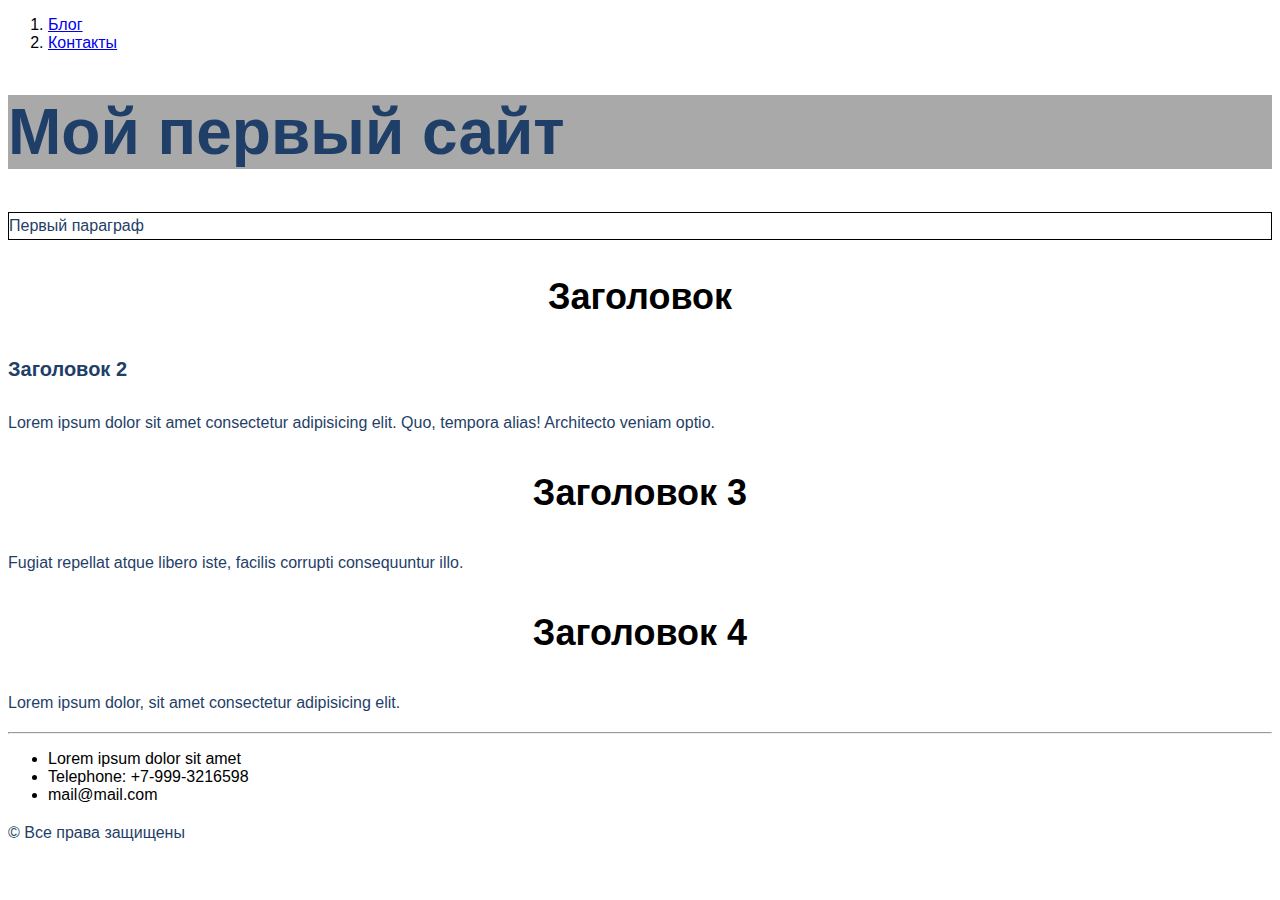
<file: Markov_Alexey_dz3/index.html>
<!DOCTYPE html>
<html lang="en">

<head>
    <meta charset="UTF-8">
    <meta http-equiv="X-UA-Compatible" content="IE=edge">
    <meta name="viewport" content="width=device-width, initial-scale=1.0">
    <title>Document</title>
    <link rel="stylesheet" href="style.css">
</head>

<body>
    <ol>
        <li><a href="box-blog/blog.html">Блог</a></li>
        <li><a href="contacts.html">Контакты</a></li>
    </ol>
    <h1 class="h1">Мой первый сайт</h1>
    <p class="border pstyle">Первый параграф</p>
    <h3 class="h3">Заголовок</h3>
    <h4 class="h4">Заголовок 2</h4>
    <p class="pstyle">Lorem ipsum dolor sit amet consectetur adipisicing elit. Quo, tempora alias! Architecto veniam
        optio.</p>
    <h3 class="h3">Заголовок 3</h3>
    <p class="pstyle">Fugiat repellat atque libero iste, facilis corrupti consequuntur illo.</p>
    <h3 class="h3">Заголовок 4</h3>
    <p class="pstyle">Lorem ipsum dolor, sit amet consectetur adipisicing elit.</p>
    <hr>
    <ul>
        <li>Lorem ipsum dolor sit amet</li>
        <li>Telephone: +7-999-3216598</li>
        <li>mail@mail.com</li>
    </ul>
    <p class="pstyle"> &copy Все права защищены</p>
</body>

</html>
</file>
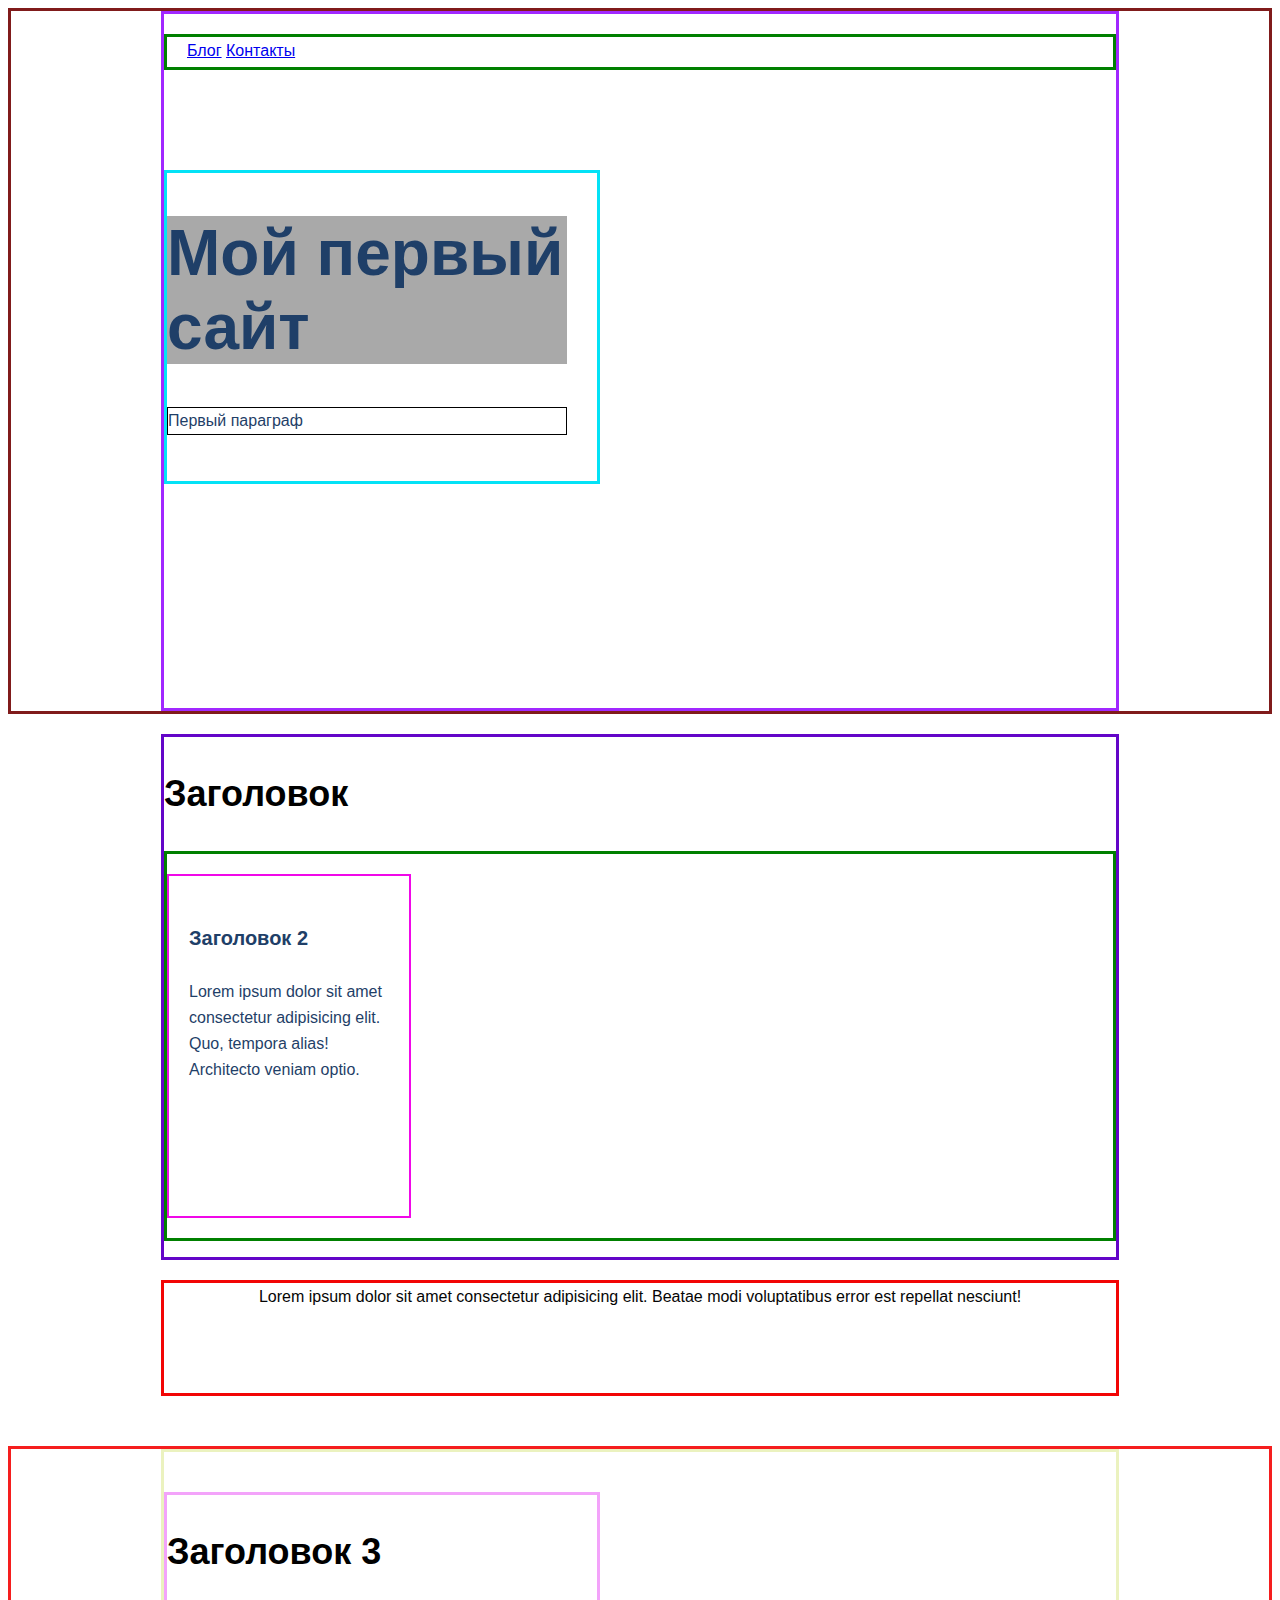
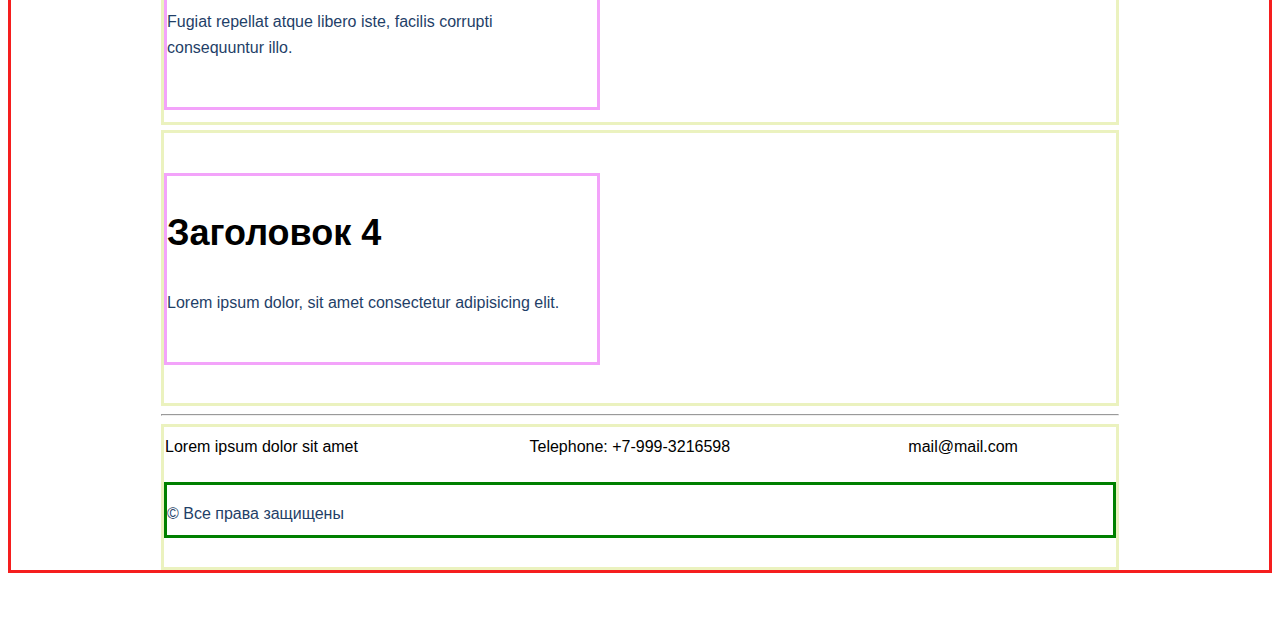
<file: Markov_Alexey_dz4/index.html>
<!DOCTYPE html>
<html lang="en">

<head>
    <meta charset="UTF-8">
    <meta http-equiv="X-UA-Compatible" content="IE=edge">
    <meta name="viewport" content="width=device-width, initial-scale=1.0">
    <title>Document</title>
    <link rel="stylesheet" href="style.css">
</head>

<body>
    <div class="top">
        <div class="top__content">
            <div class="menu">
                <a href="box-blog/blog.html">Блог</a>
                <a href="contacts.html">Контакты</a>
            </div>
            <div class="top__info">
                <h1 class="h1">Мой первый сайт</h1>
                <p class="border pstyle">Первый параграф</p>
            </div>
        </div>
    </div>
    <div class="Our__advantages">
        <h3 class="h3">Заголовок</h3>
        <div class="detail__advantages">
            <div class="benefits">
                <h4 class="h4">Заголовок 2</h4>
                <p class="pstyle">Lorem ipsum dolor sit amet consectetur adipisicing elit. Quo, tempora alias!
                    Architecto
                    veniam
                    optio.</p>
            </div>
        </div>
    </div>
    <p class="our_fin">
        Lorem ipsum dolor sit amet consectetur adipisicing elit. Beatae modi voluptatibus error est repellat nesciunt!
    </p>
    <div class="lover">
        <div class="lover_content">
            <div class="lover_info">
                <h3 class="h3">Заголовок 3</h3>
                <p class="pstyle">Fugiat repellat atque libero iste, facilis corrupti consequuntur illo.</p>
            </div>
        </div>
        <div class="lover_content">
            <div class="lover_info">
                <h3 class="h3">Заголовок 4</h3>
                <p class="pstyle">Lorem ipsum dolor, sit amet consectetur adipisicing elit.</p>
            </div>
        </div>
        <div class="hr">
            <hr>
        </div>
        <div class="lover_contact">
            <table class="iksweb">
                <tbody>
                    <tr>
                        <td> Lorem ipsum dolor sit amet </td>
                        <td> Telephone: +7-999-3216598</td>
                        <td> mail@mail.com</td>
                    </tr>
                </tbody>
            </table>
            <div class="lover_rights">
                <p class="pstyle"> &copy Все права защищены</p>
            </div>
        </div>
    </div>
</body>

</html>
</file>
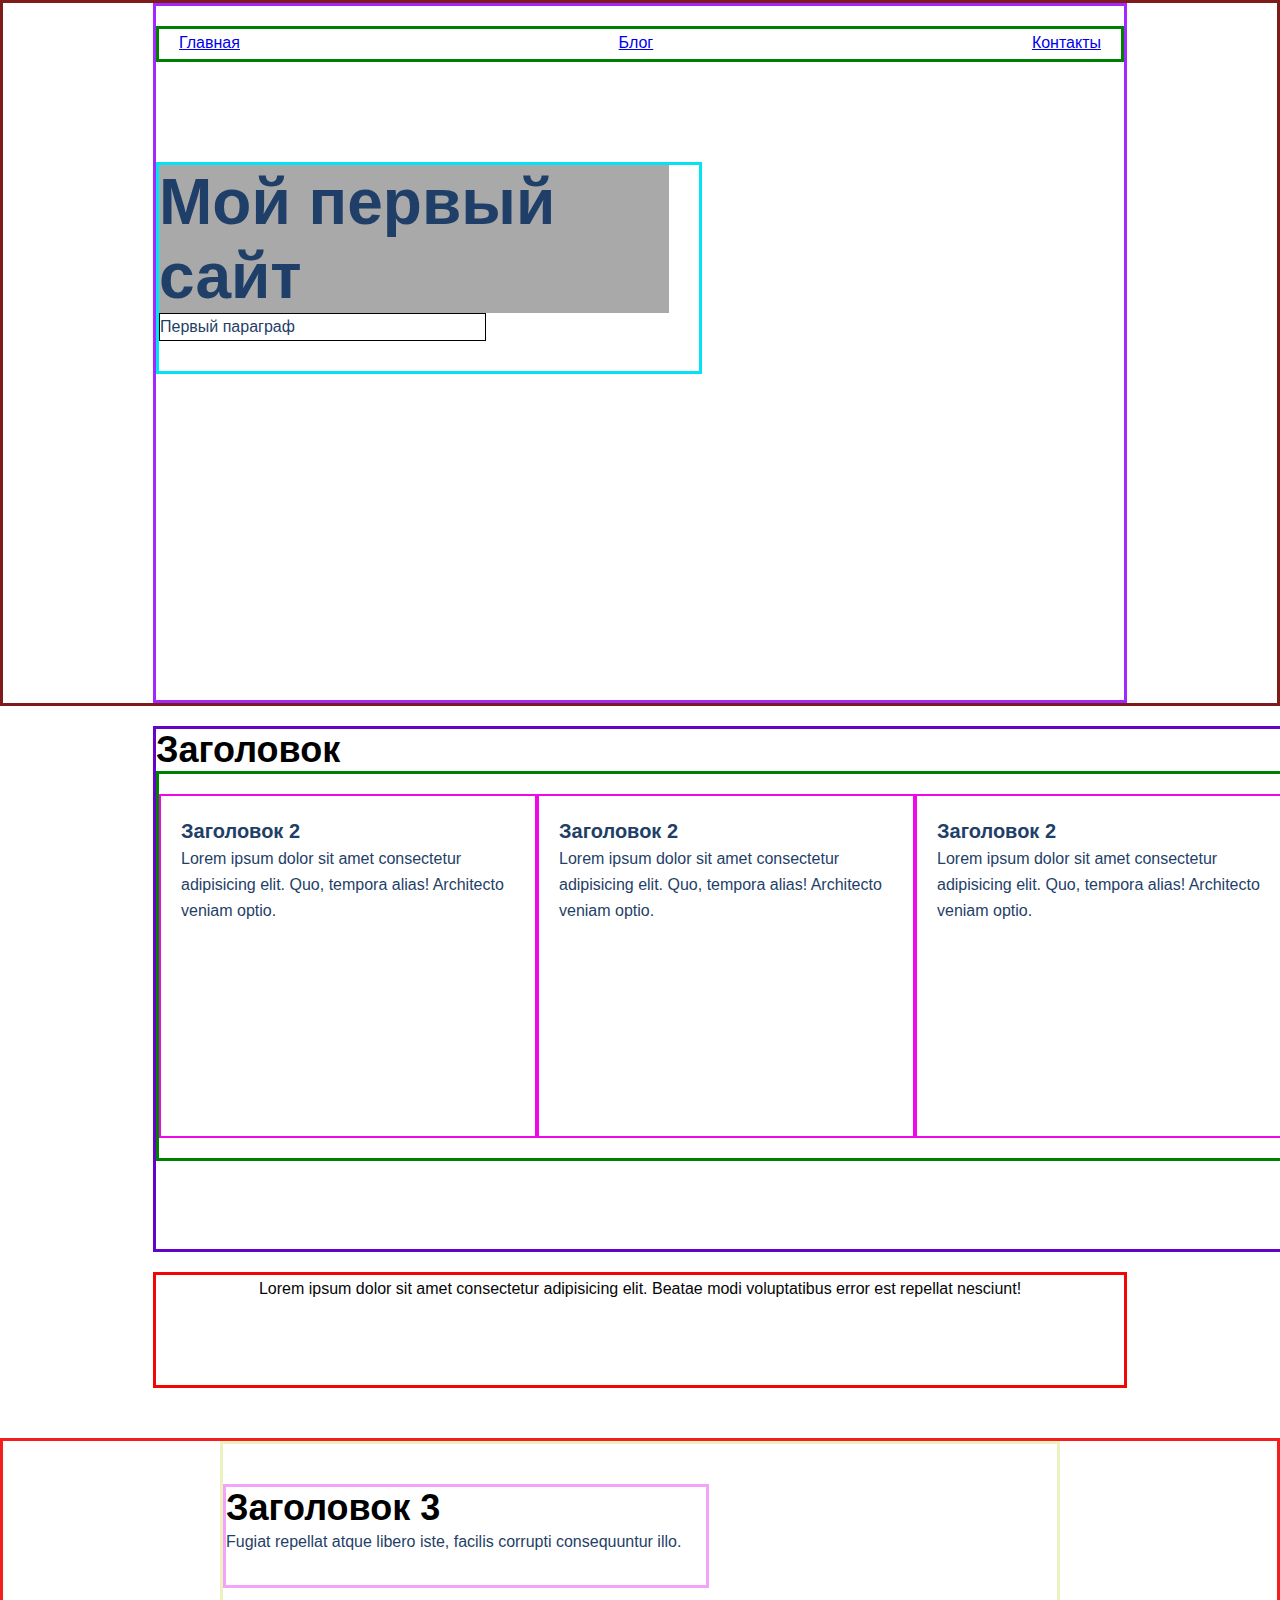
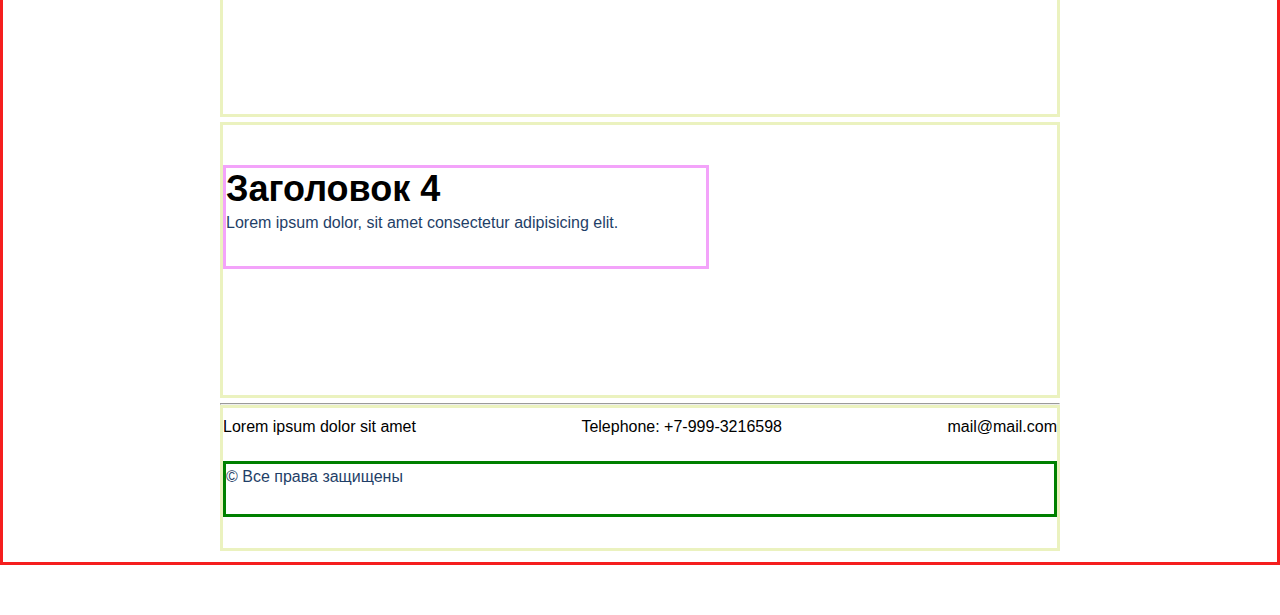
<file: Markov_Alexey_dz5/index.html>
<!DOCTYPE html>
<html lang="en">

<head>
    <meta charset="UTF-8">
    <meta http-equiv="X-UA-Compatible" content="IE=edge">
    <meta name="viewport" content="width=device-width, initial-scale=1.0">
    <title>Document</title>
    <link rel="stylesheet" href="style.css">
</head>

<body>
    <div class="top">
        <div class="top__content">
            <div class="menu">
                <a href="index.html">Главная</a>
                <a href="box-blog/blog.html">Блог</a>
                <a href="contacts.html">Контакты</a>
            </div>
            <div class="top__info">
                <h1 class="h1">Мой первый сайт</h1>
                <p class="border pstyle first">Первый параграф</p>
            </div>
        </div>
    </div>
    <div class="Our__advantages container">
        <h3 class="h3">Заголовок</h3>
        <div class="detail__advantages">
            <div class="benefits benefits_1  ">
                <h4 class="h4">Заголовок 2</h4>
                <p class="pstyle">Lorem ipsum dolor sit amet consectetur adipisicing elit. Quo, tempora alias!
                    Architecto
                    veniam
                    optio.</p>
            </div>
            <div class="benefits benefits_2">
                <h4 class="h4">Заголовок 2</h4>
                <p class="pstyle">Lorem ipsum dolor sit amet consectetur adipisicing elit. Quo, tempora alias!
                    Architecto
                    veniam
                    optio.</p>
            </div>
            <div class="benefits benefits_3">
                <h4 class="h4">Заголовок 2</h4>
                <p class="pstyle">Lorem ipsum dolor sit amet consectetur adipisicing elit. Quo, tempora alias!
                    Architecto
                    veniam
                    optio.</p>
            </div>
        </div>
    </div>
    <p class="our_fin">
        Lorem ipsum dolor sit amet consectetur adipisicing elit. Beatae modi voluptatibus error est repellat nesciunt!
    </p>
    <div class="footer">
        <div class="container">
            <div class="lover_content">
                <div class="lover_info">
                    <h3 class="h3">Заголовок 3</h3>
                    <p class="pstyle_1">Fugiat repellat atque libero iste, facilis corrupti consequuntur illo.</p>
                </div>
            </div>
            <div class="lover_content">
                <div class="lover_info">
                    <h3 class="h3">Заголовок 4</h3>
                    <p class="pstyle_1">Lorem ipsum dolor, sit amet consectetur adipisicing elit.</p>
                </div>
            </div>
            <div class="hr">
                <hr>
            </div>
            <div class="lover_contact">
                <div class="iksweb">
                    <li>Lorem ipsum dolor sit amet</li>

                    <li>Telephone: +7-999-3216598</li>
                    <li>mail@mail.com</li>

                </div>
                <div class="lover_rights">
                    <p class="pstyle"> &copy Все права защищены</p>
                </div>
            </div>
        </div>
    </div>
</body>

</html>
</file>
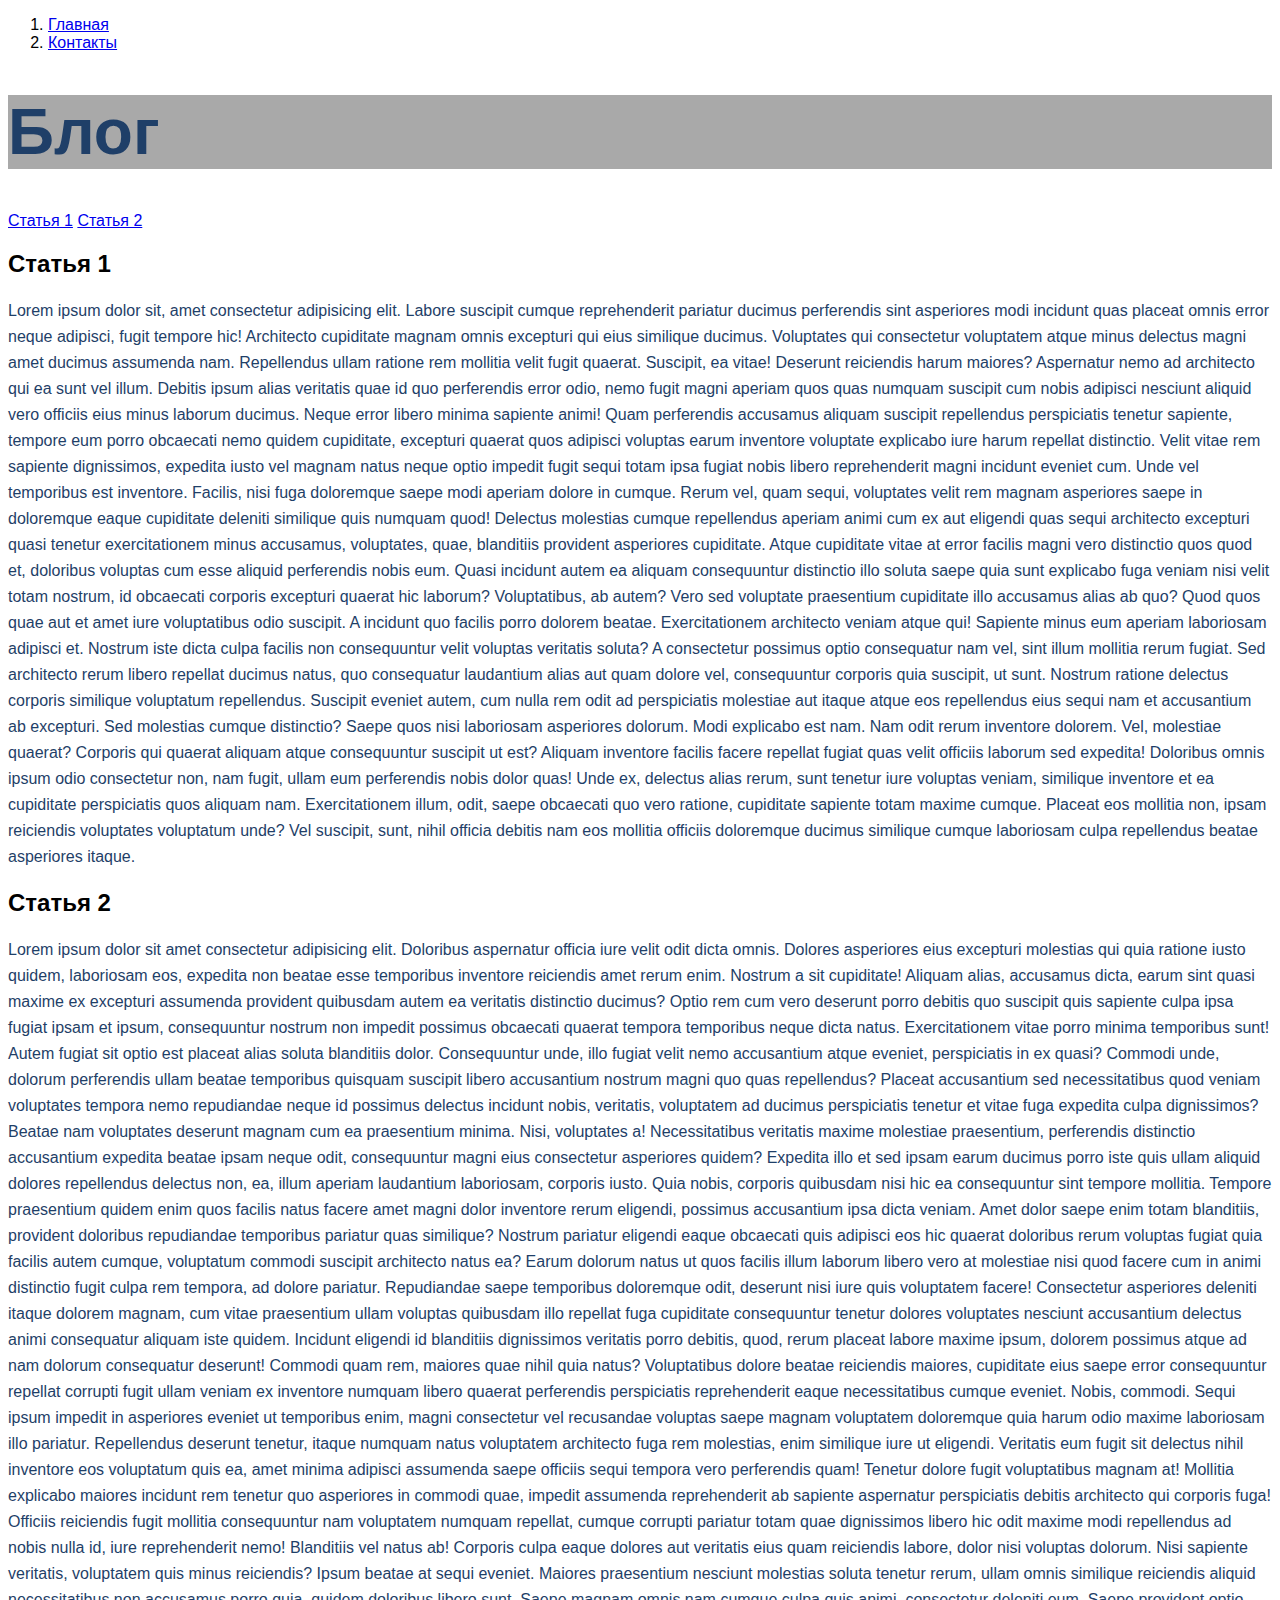
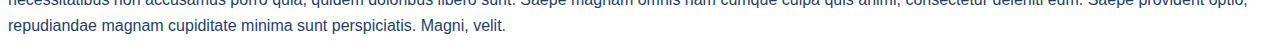
<file: Markov_Alexey_dz3/box-blog/blog.html>
<!DOCTYPE html>
<html lang="en">

<head>
    <meta charset="UTF-8">
    <meta http-equiv="X-UA-Compatible" content="IE=edge">
    <meta name="viewport" content="width=device-width, initial-scale=1.0">
    <title>Document</title>
    <link rel="stylesheet" href="../style.css">
</head>

<body>
    <ol>
        <li><a href="../index.html">Главная</a></li>
        <li><a href="../contacts.html">Контакты</a></li>
    </ol>
    <h1 class="h1">Блог</h1>
    <a href="#article-1">Статья 1</a>
    <a href="#article-2">Статья 2</a>
    <h2 id="article-1">Статья 1</h2>
    <p class="pstyle">Lorem ipsum dolor sit, amet consectetur adipisicing elit. Labore suscipit cumque reprehenderit
        pariatur ducimus
        perferendis sint asperiores modi incidunt quas placeat omnis error neque adipisci, fugit tempore hic! Architecto
        cupiditate magnam omnis excepturi qui eius similique ducimus. Voluptates qui consectetur voluptatem atque minus
        delectus magni amet ducimus assumenda nam. Repellendus ullam ratione rem mollitia velit fugit quaerat. Suscipit,
        ea vitae! Deserunt reiciendis harum maiores? Aspernatur nemo ad architecto qui ea sunt vel illum. Debitis ipsum
        alias veritatis quae id quo perferendis error odio, nemo fugit magni aperiam quos quas numquam suscipit cum
        nobis adipisci nesciunt aliquid vero officiis eius minus laborum ducimus. Neque error libero minima sapiente
        animi! Quam perferendis accusamus aliquam suscipit repellendus perspiciatis tenetur sapiente, tempore eum porro
        obcaecati nemo quidem cupiditate, excepturi quaerat quos adipisci voluptas earum inventore voluptate explicabo
        iure harum repellat distinctio. Velit vitae rem sapiente dignissimos, expedita iusto vel magnam natus neque
        optio impedit fugit sequi totam ipsa fugiat nobis libero reprehenderit magni incidunt eveniet cum. Unde vel
        temporibus est inventore. Facilis, nisi fuga doloremque saepe modi aperiam dolore in cumque. Rerum vel, quam
        sequi, voluptates velit rem magnam asperiores saepe in doloremque eaque cupiditate deleniti similique quis
        numquam quod! Delectus molestias cumque repellendus aperiam animi cum ex aut eligendi quas sequi architecto
        excepturi quasi tenetur exercitationem minus accusamus, voluptates, quae, blanditiis provident asperiores
        cupiditate. Atque cupiditate vitae at error facilis magni vero distinctio quos quod et, doloribus voluptas cum
        esse aliquid perferendis nobis eum. Quasi incidunt autem ea aliquam consequuntur distinctio illo soluta saepe
        quia sunt explicabo fuga veniam nisi velit totam nostrum, id obcaecati corporis excepturi quaerat hic laborum?
        Voluptatibus, ab autem? Vero sed voluptate praesentium cupiditate illo accusamus alias ab quo? Quod quos quae
        aut et amet iure voluptatibus odio suscipit. A incidunt quo facilis porro dolorem beatae. Exercitationem
        architecto veniam atque qui! Sapiente minus eum aperiam laboriosam adipisci et. Nostrum iste dicta culpa facilis
        non consequuntur velit voluptas veritatis soluta? A consectetur possimus optio consequatur nam vel, sint illum
        mollitia rerum fugiat. Sed architecto rerum libero repellat ducimus natus, quo consequatur laudantium alias aut
        quam dolore vel, consequuntur corporis quia suscipit, ut sunt. Nostrum ratione delectus corporis similique
        voluptatum repellendus. Suscipit eveniet autem, cum nulla rem odit ad perspiciatis molestiae aut itaque atque
        eos repellendus eius sequi nam et accusantium ab excepturi. Sed molestias cumque distinctio? Saepe quos nisi
        laboriosam asperiores dolorum. Modi explicabo est nam. Nam odit rerum inventore dolorem. Vel, molestiae quaerat?
        Corporis qui quaerat aliquam atque consequuntur suscipit ut est? Aliquam inventore facilis facere repellat
        fugiat quas velit officiis laborum sed expedita! Doloribus omnis ipsum odio consectetur non, nam fugit, ullam
        eum perferendis nobis dolor quas! Unde ex, delectus alias rerum, sunt tenetur iure voluptas veniam, similique
        inventore et ea cupiditate perspiciatis quos aliquam nam. Exercitationem illum, odit, saepe obcaecati quo vero
        ratione, cupiditate sapiente totam maxime cumque. Placeat eos mollitia non, ipsam reiciendis voluptates
        voluptatum unde? Vel suscipit, sunt, nihil officia debitis nam eos mollitia officiis doloremque ducimus
        similique cumque laboriosam culpa repellendus beatae asperiores itaque.</p>
    <h2 id="article-2">Статья 2</h2>
    <p class="pstyle">Lorem ipsum dolor sit amet consectetur adipisicing elit. Doloribus aspernatur officia iure velit
        odit dicta
        omnis. Dolores asperiores eius excepturi molestias qui quia ratione iusto quidem, laboriosam eos, expedita non
        beatae esse temporibus inventore reiciendis amet rerum enim. Nostrum a sit cupiditate! Aliquam alias, accusamus
        dicta, earum sint quasi maxime ex excepturi assumenda provident quibusdam autem ea veritatis distinctio ducimus?
        Optio rem cum vero deserunt porro debitis quo suscipit quis sapiente culpa ipsa fugiat ipsam et ipsum,
        consequuntur nostrum non impedit possimus obcaecati quaerat tempora temporibus neque dicta natus. Exercitationem
        vitae porro minima temporibus sunt! Autem fugiat sit optio est placeat alias soluta blanditiis dolor.
        Consequuntur unde, illo fugiat velit nemo accusantium atque eveniet, perspiciatis in ex quasi? Commodi unde,
        dolorum perferendis ullam beatae temporibus quisquam suscipit libero accusantium nostrum magni quo quas
        repellendus? Placeat accusantium sed necessitatibus quod veniam voluptates tempora nemo repudiandae neque id
        possimus delectus incidunt nobis, veritatis, voluptatem ad ducimus perspiciatis tenetur et vitae fuga expedita
        culpa dignissimos? Beatae nam voluptates deserunt magnam cum ea praesentium minima. Nisi, voluptates a!
        Necessitatibus veritatis maxime molestiae praesentium, perferendis distinctio accusantium expedita beatae ipsam
        neque odit, consequuntur magni eius consectetur asperiores quidem? Expedita illo et sed ipsam earum ducimus
        porro iste quis ullam aliquid dolores repellendus delectus non, ea, illum aperiam laudantium laboriosam,
        corporis iusto. Quia nobis, corporis quibusdam nisi hic ea consequuntur sint tempore mollitia. Tempore
        praesentium quidem enim quos facilis natus facere amet magni dolor inventore rerum eligendi, possimus
        accusantium ipsa dicta veniam. Amet dolor saepe enim totam blanditiis, provident doloribus repudiandae
        temporibus pariatur quas similique? Nostrum pariatur eligendi eaque obcaecati quis adipisci eos hic quaerat
        doloribus rerum voluptas fugiat quia facilis autem cumque, voluptatum commodi suscipit architecto natus ea?
        Earum dolorum natus ut quos facilis illum laborum libero vero at molestiae nisi quod facere cum in animi
        distinctio fugit culpa rem tempora, ad dolore pariatur. Repudiandae saepe temporibus doloremque odit, deserunt
        nisi iure quis voluptatem facere! Consectetur asperiores deleniti itaque dolorem magnam, cum vitae praesentium
        ullam voluptas quibusdam illo repellat fuga cupiditate consequuntur tenetur dolores voluptates nesciunt
        accusantium delectus animi consequatur aliquam iste quidem. Incidunt eligendi id blanditiis dignissimos
        veritatis porro debitis, quod, rerum placeat labore maxime ipsum, dolorem possimus atque ad nam dolorum
        consequatur deserunt! Commodi quam rem, maiores quae nihil quia natus? Voluptatibus dolore beatae reiciendis
        maiores, cupiditate eius saepe error consequuntur repellat corrupti fugit ullam veniam ex inventore numquam
        libero quaerat perferendis perspiciatis reprehenderit eaque necessitatibus cumque eveniet. Nobis, commodi. Sequi
        ipsum impedit in asperiores eveniet ut temporibus enim, magni consectetur vel recusandae voluptas saepe magnam
        voluptatem doloremque quia harum odio maxime laboriosam illo pariatur. Repellendus deserunt tenetur, itaque
        numquam natus voluptatem architecto fuga rem molestias, enim similique iure ut eligendi. Veritatis eum fugit sit
        delectus nihil inventore eos voluptatum quis ea, amet minima adipisci assumenda saepe officiis sequi tempora
        vero perferendis quam! Tenetur dolore fugit voluptatibus magnam at! Mollitia explicabo maiores incidunt rem
        tenetur quo asperiores in commodi quae, impedit assumenda reprehenderit ab sapiente aspernatur perspiciatis
        debitis architecto qui corporis fuga! Officiis reiciendis fugit mollitia consequuntur nam voluptatem numquam
        repellat, cumque corrupti pariatur totam quae dignissimos libero hic odit maxime modi repellendus ad nobis nulla
        id, iure reprehenderit nemo! Blanditiis vel natus ab! Corporis culpa eaque dolores aut veritatis eius quam
        reiciendis labore, dolor nisi voluptas dolorum. Nisi sapiente veritatis, voluptatem quis minus reiciendis? Ipsum
        beatae at sequi eveniet. Maiores praesentium nesciunt molestias soluta tenetur rerum, ullam omnis similique
        reiciendis aliquid necessitatibus non accusamus porro quia, quidem doloribus libero sunt. Saepe magnam omnis nam
        cumque culpa quis animi, consectetur deleniti eum. Saepe provident optio, repudiandae magnam cupiditate minima
        sunt perspiciatis. Magni, velit.</p>
</body>

</html>
</file>
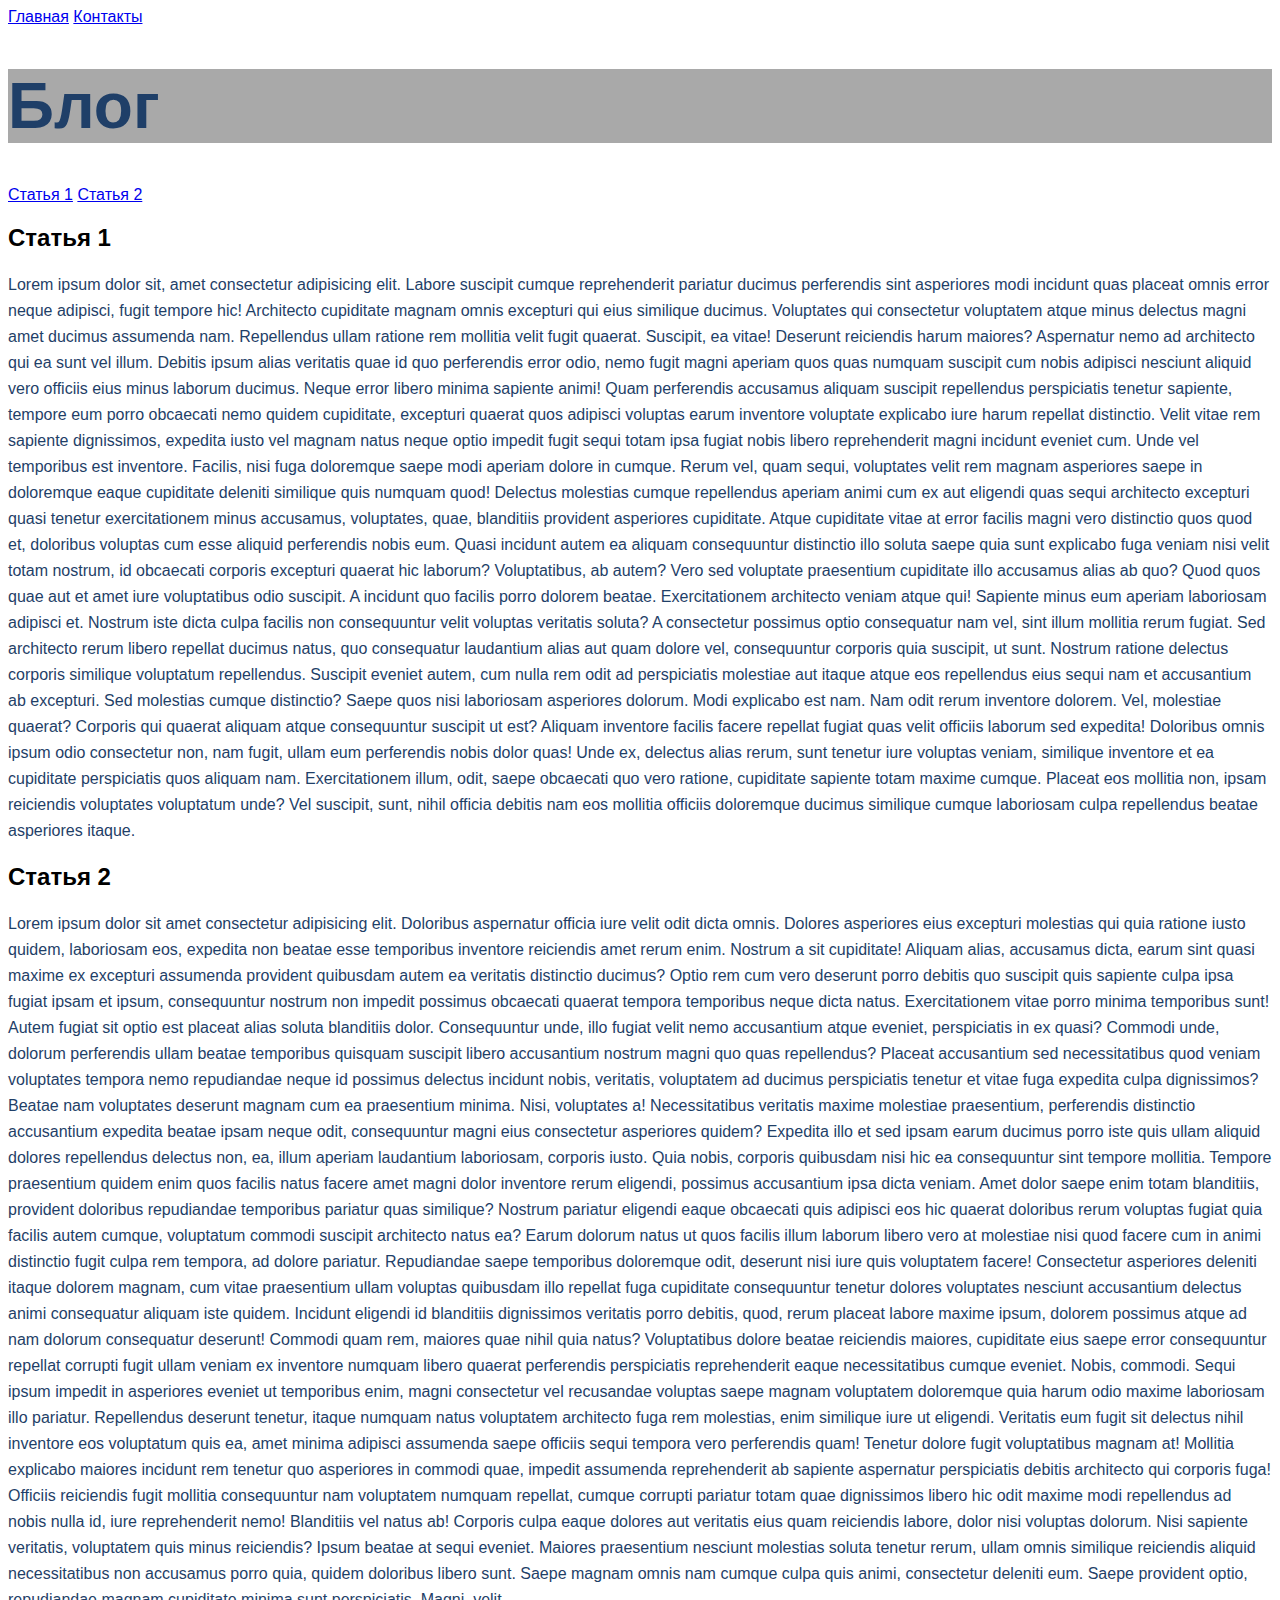
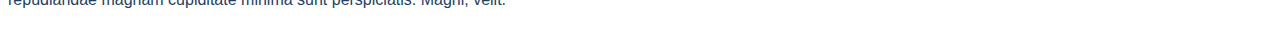
<file: Markov_Alexey_dz4/box-blog/blog.html>
<!DOCTYPE html>
<html lang="en">

<head>
    <meta charset="UTF-8">
    <meta http-equiv="X-UA-Compatible" content="IE=edge">
    <meta name="viewport" content="width=device-width, initial-scale=1.0">
    <title>Document</title>
    <link rel="stylesheet" href="../style.css">
</head>

<body>

    <a href="../index.html">Главная</a>
    <a href="../contacts.html">Контакты</a>

    <h1 class="h1">Блог</h1>
    <a href="#article-1">Статья 1</a>
    <a href="#article-2">Статья 2</a>
    <h2 id="article-1">Статья 1</h2>
    <p class="pstyle">Lorem ipsum dolor sit, amet consectetur adipisicing elit. Labore suscipit cumque reprehenderit
        pariatur ducimus
        perferendis sint asperiores modi incidunt quas placeat omnis error neque adipisci, fugit tempore hic! Architecto
        cupiditate magnam omnis excepturi qui eius similique ducimus. Voluptates qui consectetur voluptatem atque minus
        delectus magni amet ducimus assumenda nam. Repellendus ullam ratione rem mollitia velit fugit quaerat. Suscipit,
        ea vitae! Deserunt reiciendis harum maiores? Aspernatur nemo ad architecto qui ea sunt vel illum. Debitis ipsum
        alias veritatis quae id quo perferendis error odio, nemo fugit magni aperiam quos quas numquam suscipit cum
        nobis adipisci nesciunt aliquid vero officiis eius minus laborum ducimus. Neque error libero minima sapiente
        animi! Quam perferendis accusamus aliquam suscipit repellendus perspiciatis tenetur sapiente, tempore eum porro
        obcaecati nemo quidem cupiditate, excepturi quaerat quos adipisci voluptas earum inventore voluptate explicabo
        iure harum repellat distinctio. Velit vitae rem sapiente dignissimos, expedita iusto vel magnam natus neque
        optio impedit fugit sequi totam ipsa fugiat nobis libero reprehenderit magni incidunt eveniet cum. Unde vel
        temporibus est inventore. Facilis, nisi fuga doloremque saepe modi aperiam dolore in cumque. Rerum vel, quam
        sequi, voluptates velit rem magnam asperiores saepe in doloremque eaque cupiditate deleniti similique quis
        numquam quod! Delectus molestias cumque repellendus aperiam animi cum ex aut eligendi quas sequi architecto
        excepturi quasi tenetur exercitationem minus accusamus, voluptates, quae, blanditiis provident asperiores
        cupiditate. Atque cupiditate vitae at error facilis magni vero distinctio quos quod et, doloribus voluptas cum
        esse aliquid perferendis nobis eum. Quasi incidunt autem ea aliquam consequuntur distinctio illo soluta saepe
        quia sunt explicabo fuga veniam nisi velit totam nostrum, id obcaecati corporis excepturi quaerat hic laborum?
        Voluptatibus, ab autem? Vero sed voluptate praesentium cupiditate illo accusamus alias ab quo? Quod quos quae
        aut et amet iure voluptatibus odio suscipit. A incidunt quo facilis porro dolorem beatae. Exercitationem
        architecto veniam atque qui! Sapiente minus eum aperiam laboriosam adipisci et. Nostrum iste dicta culpa facilis
        non consequuntur velit voluptas veritatis soluta? A consectetur possimus optio consequatur nam vel, sint illum
        mollitia rerum fugiat. Sed architecto rerum libero repellat ducimus natus, quo consequatur laudantium alias aut
        quam dolore vel, consequuntur corporis quia suscipit, ut sunt. Nostrum ratione delectus corporis similique
        voluptatum repellendus. Suscipit eveniet autem, cum nulla rem odit ad perspiciatis molestiae aut itaque atque
        eos repellendus eius sequi nam et accusantium ab excepturi. Sed molestias cumque distinctio? Saepe quos nisi
        laboriosam asperiores dolorum. Modi explicabo est nam. Nam odit rerum inventore dolorem. Vel, molestiae quaerat?
        Corporis qui quaerat aliquam atque consequuntur suscipit ut est? Aliquam inventore facilis facere repellat
        fugiat quas velit officiis laborum sed expedita! Doloribus omnis ipsum odio consectetur non, nam fugit, ullam
        eum perferendis nobis dolor quas! Unde ex, delectus alias rerum, sunt tenetur iure voluptas veniam, similique
        inventore et ea cupiditate perspiciatis quos aliquam nam. Exercitationem illum, odit, saepe obcaecati quo vero
        ratione, cupiditate sapiente totam maxime cumque. Placeat eos mollitia non, ipsam reiciendis voluptates
        voluptatum unde? Vel suscipit, sunt, nihil officia debitis nam eos mollitia officiis doloremque ducimus
        similique cumque laboriosam culpa repellendus beatae asperiores itaque.</p>
    <h2 id="article-2">Статья 2</h2>
    <p class="pstyle">Lorem ipsum dolor sit amet consectetur adipisicing elit. Doloribus aspernatur officia iure velit
        odit dicta
        omnis. Dolores asperiores eius excepturi molestias qui quia ratione iusto quidem, laboriosam eos, expedita non
        beatae esse temporibus inventore reiciendis amet rerum enim. Nostrum a sit cupiditate! Aliquam alias, accusamus
        dicta, earum sint quasi maxime ex excepturi assumenda provident quibusdam autem ea veritatis distinctio ducimus?
        Optio rem cum vero deserunt porro debitis quo suscipit quis sapiente culpa ipsa fugiat ipsam et ipsum,
        consequuntur nostrum non impedit possimus obcaecati quaerat tempora temporibus neque dicta natus. Exercitationem
        vitae porro minima temporibus sunt! Autem fugiat sit optio est placeat alias soluta blanditiis dolor.
        Consequuntur unde, illo fugiat velit nemo accusantium atque eveniet, perspiciatis in ex quasi? Commodi unde,
        dolorum perferendis ullam beatae temporibus quisquam suscipit libero accusantium nostrum magni quo quas
        repellendus? Placeat accusantium sed necessitatibus quod veniam voluptates tempora nemo repudiandae neque id
        possimus delectus incidunt nobis, veritatis, voluptatem ad ducimus perspiciatis tenetur et vitae fuga expedita
        culpa dignissimos? Beatae nam voluptates deserunt magnam cum ea praesentium minima. Nisi, voluptates a!
        Necessitatibus veritatis maxime molestiae praesentium, perferendis distinctio accusantium expedita beatae ipsam
        neque odit, consequuntur magni eius consectetur asperiores quidem? Expedita illo et sed ipsam earum ducimus
        porro iste quis ullam aliquid dolores repellendus delectus non, ea, illum aperiam laudantium laboriosam,
        corporis iusto. Quia nobis, corporis quibusdam nisi hic ea consequuntur sint tempore mollitia. Tempore
        praesentium quidem enim quos facilis natus facere amet magni dolor inventore rerum eligendi, possimus
        accusantium ipsa dicta veniam. Amet dolor saepe enim totam blanditiis, provident doloribus repudiandae
        temporibus pariatur quas similique? Nostrum pariatur eligendi eaque obcaecati quis adipisci eos hic quaerat
        doloribus rerum voluptas fugiat quia facilis autem cumque, voluptatum commodi suscipit architecto natus ea?
        Earum dolorum natus ut quos facilis illum laborum libero vero at molestiae nisi quod facere cum in animi
        distinctio fugit culpa rem tempora, ad dolore pariatur. Repudiandae saepe temporibus doloremque odit, deserunt
        nisi iure quis voluptatem facere! Consectetur asperiores deleniti itaque dolorem magnam, cum vitae praesentium
        ullam voluptas quibusdam illo repellat fuga cupiditate consequuntur tenetur dolores voluptates nesciunt
        accusantium delectus animi consequatur aliquam iste quidem. Incidunt eligendi id blanditiis dignissimos
        veritatis porro debitis, quod, rerum placeat labore maxime ipsum, dolorem possimus atque ad nam dolorum
        consequatur deserunt! Commodi quam rem, maiores quae nihil quia natus? Voluptatibus dolore beatae reiciendis
        maiores, cupiditate eius saepe error consequuntur repellat corrupti fugit ullam veniam ex inventore numquam
        libero quaerat perferendis perspiciatis reprehenderit eaque necessitatibus cumque eveniet. Nobis, commodi. Sequi
        ipsum impedit in asperiores eveniet ut temporibus enim, magni consectetur vel recusandae voluptas saepe magnam
        voluptatem doloremque quia harum odio maxime laboriosam illo pariatur. Repellendus deserunt tenetur, itaque
        numquam natus voluptatem architecto fuga rem molestias, enim similique iure ut eligendi. Veritatis eum fugit sit
        delectus nihil inventore eos voluptatum quis ea, amet minima adipisci assumenda saepe officiis sequi tempora
        vero perferendis quam! Tenetur dolore fugit voluptatibus magnam at! Mollitia explicabo maiores incidunt rem
        tenetur quo asperiores in commodi quae, impedit assumenda reprehenderit ab sapiente aspernatur perspiciatis
        debitis architecto qui corporis fuga! Officiis reiciendis fugit mollitia consequuntur nam voluptatem numquam
        repellat, cumque corrupti pariatur totam quae dignissimos libero hic odit maxime modi repellendus ad nobis nulla
        id, iure reprehenderit nemo! Blanditiis vel natus ab! Corporis culpa eaque dolores aut veritatis eius quam
        reiciendis labore, dolor nisi voluptas dolorum. Nisi sapiente veritatis, voluptatem quis minus reiciendis? Ipsum
        beatae at sequi eveniet. Maiores praesentium nesciunt molestias soluta tenetur rerum, ullam omnis similique
        reiciendis aliquid necessitatibus non accusamus porro quia, quidem doloribus libero sunt. Saepe magnam omnis nam
        cumque culpa quis animi, consectetur deleniti eum. Saepe provident optio, repudiandae magnam cupiditate minima
        sunt perspiciatis. Magni, velit.</p>
</body>

</html>
</file>
<file: Markov_Alexey_dz3/style.css>
/*Внешний вид*/
body {
    font-family: sans-serif
}

p {
    color: lightcoral;
}

/*
Стили
для
параграфа
*/
h1 {
    background-color: darkgray;
}

.border {
    border: 1px solid black;
    color: #070706;
}

.pstyle {
    font-size: 16px;
    line-height: 26px;
    color: #1F3F68;
}

.h1 {
    font-size: 64px;
    color: #1F3F68;
}

.conh2 {
    font-weight: 500;
    font-size: 44px;
    text-align: center;
}

.h3 {
    font-size: 36px;
    text-align: center;
}

.h4 {
    font-size: 20px;
    line-height: 30px;
    color: #1F3F68;
}

.inputarea {
    border: 1px solid #356EAD;
    box-sizing: border-box;
    border-radius: 10px;
    opacity: 0.4;
}

.submit {
    background: #5A98D0;
    box-shadow: 5px 20px 50px rgba(16, 112, 177, 0.2);
    border-radius: 10px;
    font-weight: 500;
    font-size: 16px;
    line-height: 26px;
    text-align: center;
    color: #FFFFFF;
    text-transform: uppercase;
}

.reset {
    background: #f20505;
    box-shadow: 5px 20px 50px rgba(16, 112, 177, 0.2);
    border-radius: 10px;
    font-weight: 500;
    font-size: 16px;
    line-height: 26px;
    text-align: center;
    color: #050505;
    text-transform: uppercase
}
</file>
<file: Markov_Alexey_dz4/style.css>
/*Внешний вид*/
body {
    font-family: sans-serif
}

p {
    color: lightcoral;
}

/*
Стили
для
параграфа
*/
h1 {
    background-color: darkgray;
}

.border {
    border: 1px solid black;
    color: #070706;
}

.pstyle {
    /* font-size: ; */
    line-height: 26px;
    color: #1F3F68;
}

.h1 {
    font-size: 64px;
    color: #1F3F68;
}

.conh2 {
    font-weight: 500;
    font-size: 44px;
    text-align: center;
}

.h3 {
    font-size: 36px;
}

.h4 {
    font-size: 20px;
    line-height: 30px;
    color: #1F3F68;
}

.inputarea {
    border: 1px solid #356EAD;
    box-sizing: border-box;
    border-radius: 10px;
    opacity: 0.4;
}

.submit {
    background: #5A98D0;
    box-shadow: 5px 20px 50px rgba(16, 112, 177, 0.2);
    border-radius: 10px;
    font-weight: 500;
    font-size: 16px;
    line-height: 26px;
    text-align: center;
    color: #FFFFFF;
    text-transform: uppercase;
}

.reset {
    background: #f20505;
    box-shadow: 5px 20px 50px rgba(16, 112, 177, 0.2);
    border-radius: 10px;
    font-weight: 500;
    font-size: 16px;
    line-height: 26px;
    text-align: center;
    color: #050505;
    text-transform: uppercase
}

.top {
    height: 700px;
    border: 3px solid rgba(117, 7, 7, 0.919);
}

.top__content {
    height: 694px;
    margin: 0px 150px;
    border: 3px solid rgba(144, 0, 255, 0.842);
}

.menu {
    height: 20px;
    padding: 5px 20px;
    margin: 20px 0px 0px 0px;
    border: 3px solid green;
}

.top__info {
    width: 400px;
    padding: 0px 30px 30px 0px;
    border: 3px solid rgb(4, 226, 246);
    margin: 100px 0px 0px 0px;
}

.Our__advantages {
    margin: 20px 153px;
    height: 520px;
    border: 3px solid rgb(99, 5, 200);
}

.detail__advantages {
    margin: 0px 0px 20px 0px;
    border: 3px solid green;
    padding: 20px 0px 0px 0px;
}

.benefits {
    height: 300px;
    width: 200px;
    padding: 20px;
    border: 2px solid rgb(240, 8, 232);
    margin: 0px 30px 20px 0px;
}

.our_fin {
    text-align: center;
    border: 3px solid #f20505;
    margin: 5px 153px;
    height: 100px;
    color: #050505;
    padding: 5px;
}

.lover {
    margin: 50px 0px;
    height: 721px;
    border: 3px solid rgba(244, 10, 10, 0.919);
}

.lover_content {
    height: 270px;
    margin: 0px 150px 5px;
    border: 3px solid rgba(231, 239, 179, 0.842);
}

.lover_info {
    width: 400px;
    padding: 0px 30px 30px 0px;
    border: 3px solid rgb(243, 163, 250);
    margin: 40px 0px 0px 0px;
}

.hr {
    margin: 0px 150px;
}

.lover_contact {
    height: 120px;
    margin: 0px 150px;
    border: 3px solid rgba(231, 239, 179, 0.842);
    padding: 10px 0px;
}

.lover_rights {
    height: 50px;
    margin: 25px 0px 0px 0px;
    border: 3px solid green;
}

table.iksweb {
    width: 100%;
    border-collapse: collapse;
    border-spacing: 0;
    height: auto;
}
</file>
<file: Markov_Alexey_dz5/style.css>
* {
        margin: 0;
        padding: 0;
    }

    body {
        font-family: sans-serif
    }

    p {
        color: lightcoral;
    }

    h1 {
        background-color: darkgray;
        width: 510px;
    }

    .border {
        border: 1px solid black;
        color: #070706;
    }

    .pstyle {
        line-height: 26px;
        color: #1F3F68;
        width: 325px;
    }

    .pstyle_1 {
        line-height: 26px;
        color: #1F3F68;
        width: 495px;
    }

    .pstyle_con {
        line-height: 26px;
        color: #1F3F68;
        text-align: center
    }

    .first {
        width: 425;
    }

    .h1 {
        font-size: 64px;
        color: #1F3F68;
    }

    .conh2 {
        font-weight: 500;
        font-size: 44px;
        text-align: center;
    }

    .h3 {
        font-size: 36px;
        width: 340px;
    }

    .h4 {
        font-size: 20px;
        line-height: 30px;
        color: #1F3F68;
    }

    .inputarea {
        border: 1px solid #356EAD;
        box-sizing: border-box;
        border-radius: 10px;
        opacity: 0.4;
    }

    .submit {
        background: #5A98D0;
        box-shadow: 5px 20px 50px rgba(16, 112, 177, 0.2);
        border-radius: 10px;
        font-weight: 500;
        font-size: 16px;
        line-height: 26px;
        text-align: center;
        color: #FFFFFF;
        text-transform: uppercase;
    }

    .reset {
        background: #f20505;
        box-shadow: 5px 20px 50px rgba(16, 112, 177, 0.2);
        border-radius: 10px;
        font-weight: 500;
        font-size: 16px;
        line-height: 26px;
        text-align: center;
        color: #050505;
        text-transform: uppercase
    }

    .container {
        width: 1140px;
        margin: 0 auto;
    }

    .top {
        height: 700px;
        border: 3px solid rgba(117, 7, 7, 0.919);
    }

    .top__content {
        height: 694px;
        margin: 0px 150px;
        border: 3px solid rgba(144, 0, 255, 0.842);
    }

    .menu {
        display: flex;
        justify-content: space-between;
        height: 20px;
        padding: 5px 20px;
        margin: 20px 0px 0px 0px;
        border: 3px solid green;
    }

    .top__info {
        width: 510px;
        padding: 0px 30px 30px 0px;
        border: 3px solid rgb(4, 226, 246);
        margin: 100px 0px 0px 0px;
    }

    .Our__advantages {
        margin: 20px 153px;
        height: 520px;
        border: 3px solid rgb(99, 5, 200);
    }

    .detail__advantages {
        display: flex;
        justify-content: space-around;
        margin-bottom: 20px;
        border: 3px solid green;
        padding: 20px 0px 0px 0px;
    }

    .benefits {
        height: 300px;
        width: 359px;
        padding: 20px;
        border: 2px solid rgb(240, 8, 232);
        margin: 0px 0px 20px 0px;
    }

    .our_fin {
        text-align: center;
        border: 3px solid #f20505;
        margin: 5px 153px;
        height: 100px;
        color: #050505;
        padding: 5px;
    }

    .footer {
        margin: 50px 0px;
        height: 721px;
        border: 3px solid rgba(244, 10, 10, 0.919);
    }

    .lover_content {
        height: 270px;
        margin: 0px 150px 5px;
        border: 3px solid rgba(231, 239, 179, 0.842);
    }

    .lover_info {
        width: 450px;
        padding: 0px 30px 30px 0px;
        border: 3px solid rgb(243, 163, 250);
        margin: 40px 0px 0px 0px;
    }

    .hr {
        margin: 0px 150px;
    }

    .lover_contact {
        height: 120px;
        margin: 0px 150px;
        border: 3px solid rgba(231, 239, 179, 0.842);
        padding: 10px 0px;
    }

    .lover_rights {
        height: 50px;
        margin: 25px 0px 0px 0px;
        border: 3px solid green;
    }

    .iksweb {
        list-style-type: none;
        display: flex;
        justify-content: space-between;
        color: solid #000;
    }

    .head_con {
        margin: 30px 0px;
        height: 180px;
        padding-top: 50px;
        background-color: rgb(133, 172, 233);
    }

    .communication {
        display: flex;
        justify-content: space-between;
        margin-top: 100px;
        margin-bottom: 70px;
        height: 600px;
    }

    .left_block {
        width: 350px;
    }

    .right_block {
        position: relative;
        width: 350;
    }
</file>
